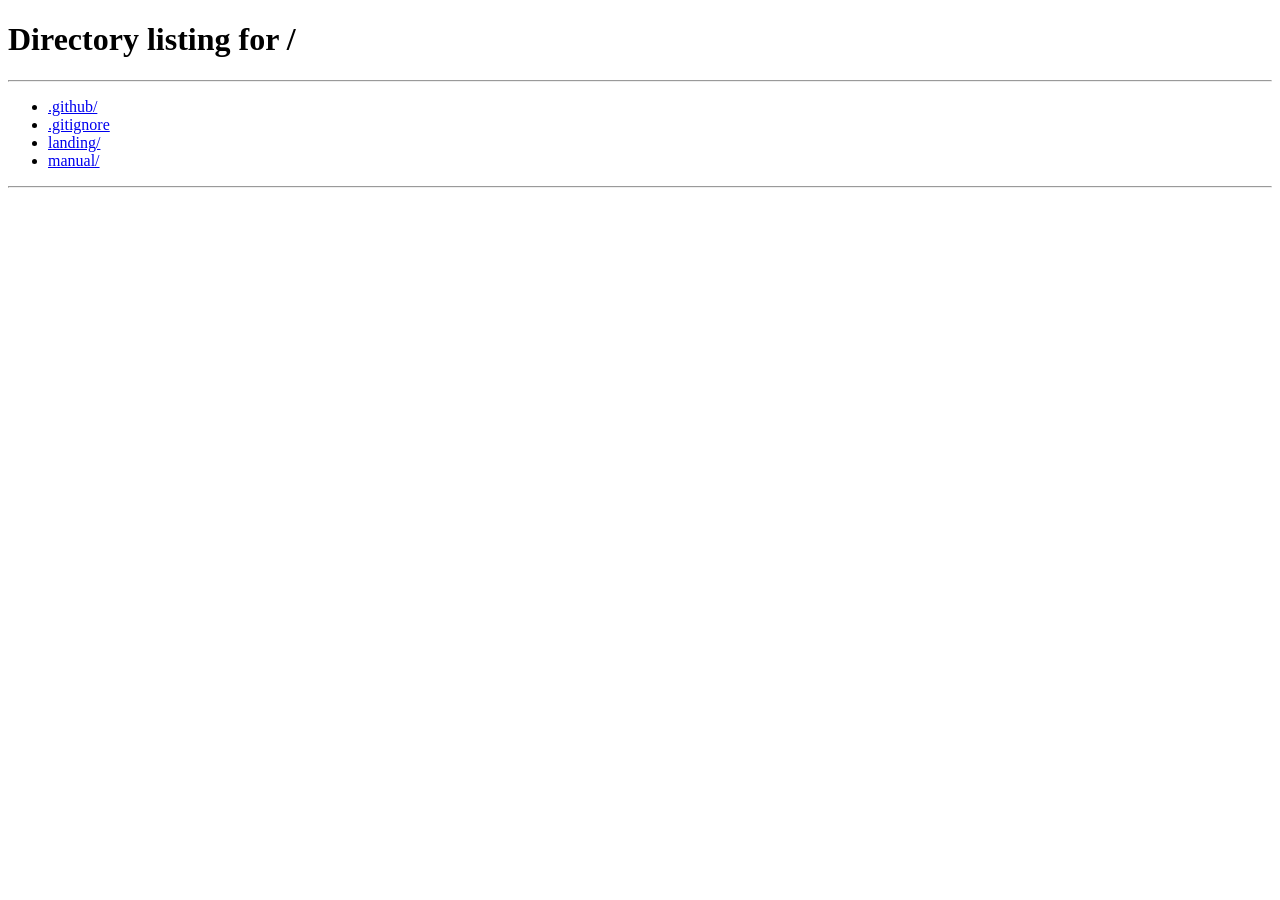
<file: landing/public/desktop.html>
<!doctype html>
<html lang="en">
  <head>
    <meta charset="utf-8">
    <meta http-equiv="refresh" content="0; url=/">
    <link rel="canonical" href="https://denialwm.org/">
    <title>Redirecting to Denial</title>
    <script>location.replace("/" + location.search + location.hash);</script>
  </head>
  <body>
    <p><a href="/">Denial</a></p>
  </body>
</html>
</file>
